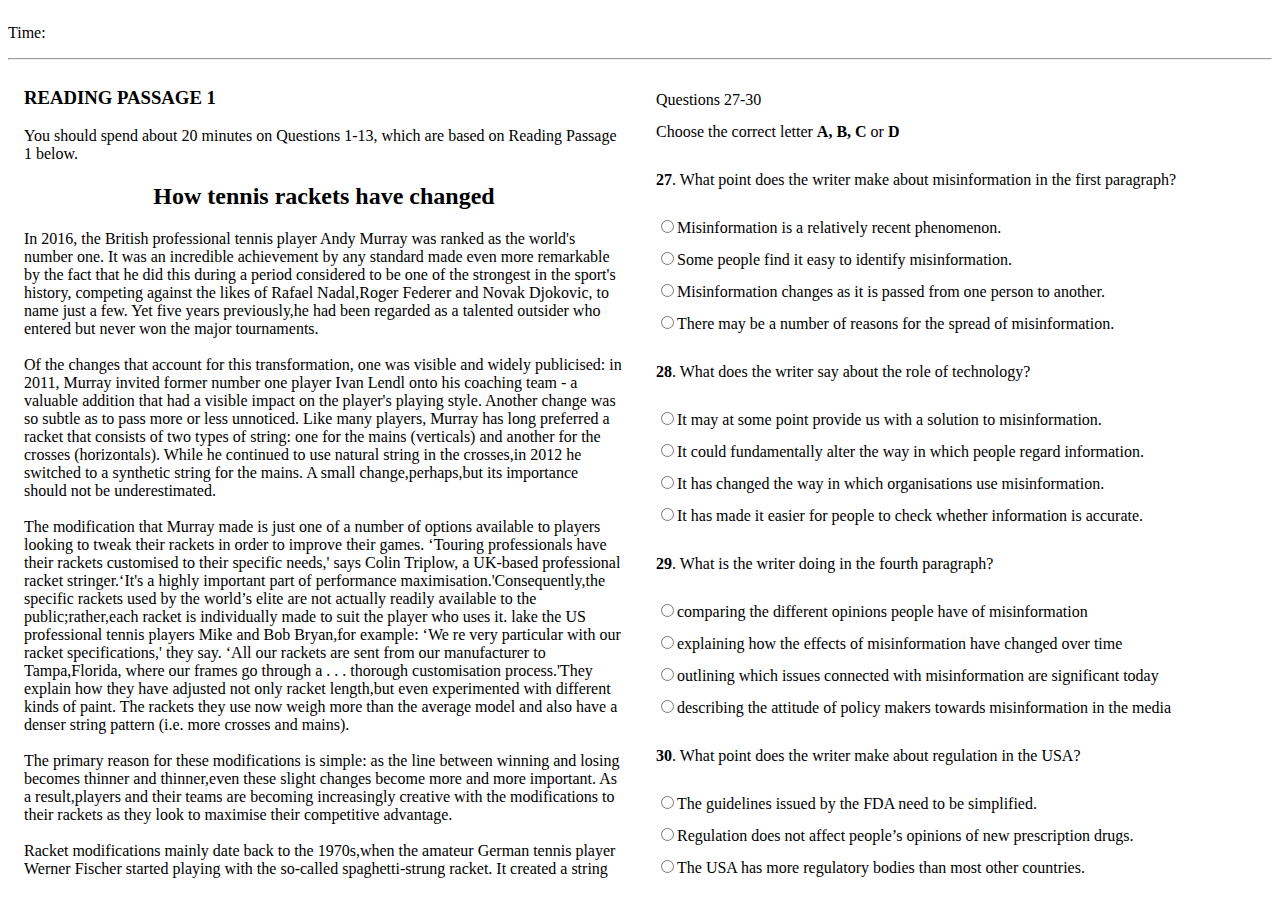
<file: C18/reading.html>
<!DOCTYPE html>
<html>

<head>
    <title>Cambridge 18 - Reading 1</title>
    <meta lang="en" charset="UTF-8" name="viewport" content="width=device-width, initial-scale=1">
    <link rel="stylesheet" href="../css/reading.css">
</head>

<body>
    <script type="module" src="../js/reading18-1.js"></script>
    <div class="headbar">
        <p>Time:</p>
        
        <hr>
    </div>
    <div class="container">
        <aside class="sidebar">
            <div class="mainReading">
                <div id="passage1Block"></div>
                <div id="passage2Block"></div>
                <div id="passage3Block"></div>
            </div>
        </aside>
        <div class="mainQuestion">
            <div id="questionBlock"></div>
        </div>
    </div>
</body>

</html>
</file>
<file: css/reading.css>
.container {
    display: flex;
    height: 90vh;
  }
html,
body {
    height: 100%;
    overflow: hidden;
}

.passageTitle {
    text-align: center;
}

.passageSmallTitle {
    text-align: center;
    font-style: italic;
}

.sidebar,
.mainQuestion {
    flex: 1 2;
    padding: 0rem 1rem;
    overflow-y: scroll;
}

.mainQuestion{
    line-height: 2;
}
</file>
